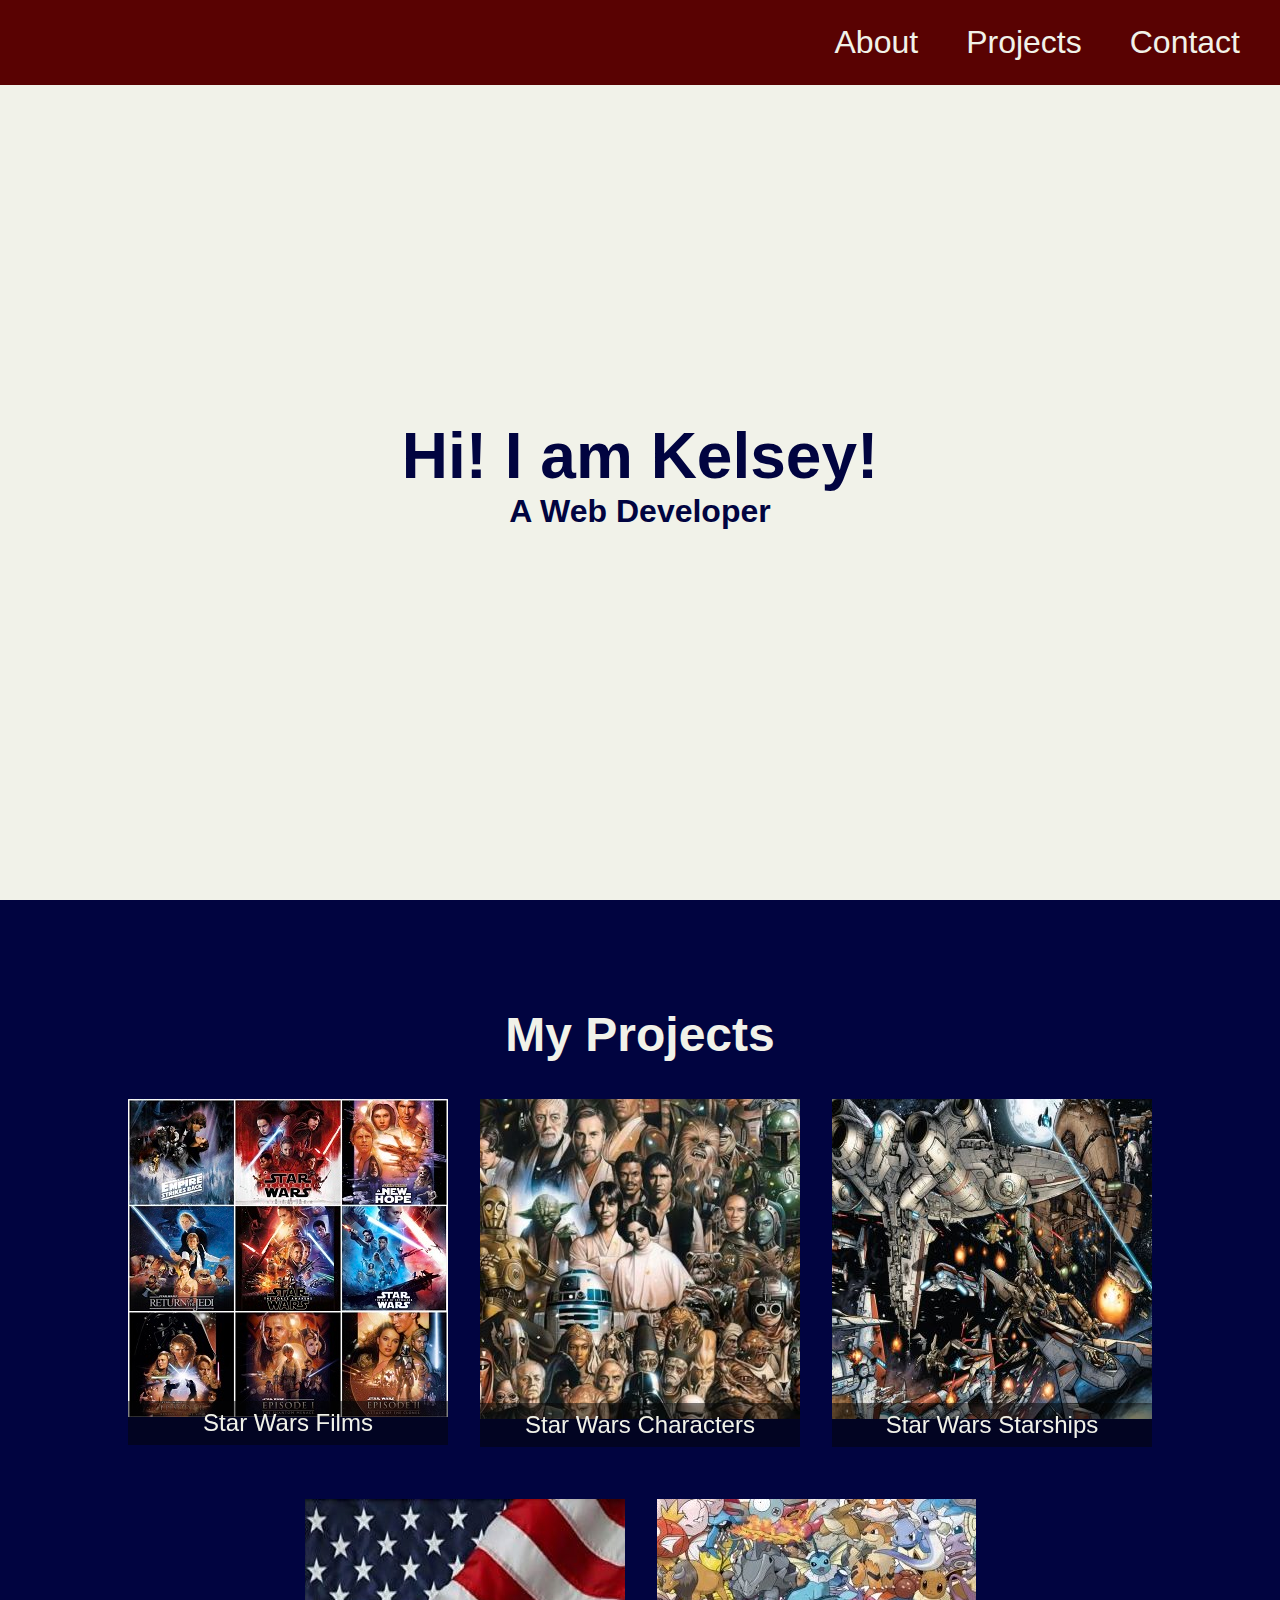
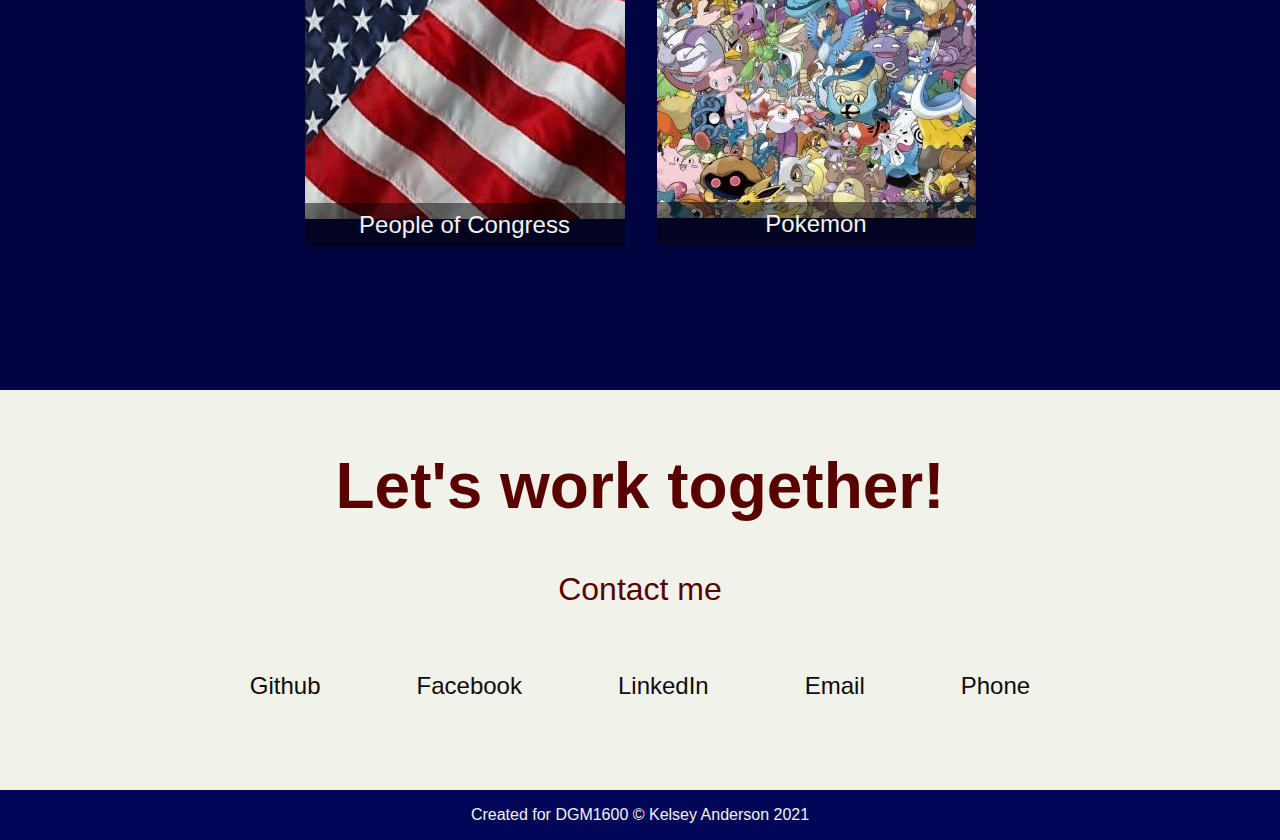
<file: index.html>
<!DOCTYPE html>
<html lang="en">
<head>
    <meta charset="UTF-8">
    <meta http-equiv="X-UA-Compatible" content="IE=edge">
    <meta name="viewport" content="width=device-width, initial-scale=1.0">
    <link
    rel="stylesheet"
    href="https://use.fontawesome.com/releases/v5.8.2/css/all.css"
    integrity="sha384-oS3vJWv+0UjzBfQzYUhtDYW+Pj2yciDJxpsK1OYPAYjqT085Qq/1cq5FLXAZQ7Ay"
    crossorigin="anonymous"
    />
    <link rel="stylesheet" href="index.css">
    <title>Kelsey's Portfolio</title>
</head>
<body>
    <nav id="navbar">
        <ul class="nav-list">
            <li><a href="#welcome-section">About</a></li>
            <li><a href="#projects">Projects</a></li>
            <li><a href="#contact">Contact</a></li>
        </ul>
    </nav>
    <section id="welcome-section">
        <h1>Hi! I am Kelsey!</h1>
        <h4>A Web Developer</h4>
    </section>
    <section id="projects">
        <div>
        <h1 class="projects-section-header">My Projects</h1>
        </div>
        <div class="projects-grid">
            <div>
            <a class="project-tile" href="/films/index.html">
                <figure>
                    <img src="/Images/filmsEdited.jpg"/>
                    <figcaption>Star Wars Films</figcaption>
                </figure>
            </a>
            <a class="project-tile" href="/characters/">
                <figure>
                    <img src="/Images/charactersEdited.jpg"/>
                    <figcaption>Star Wars Characters</figcaption>
                </figure>
            </a>
            <a class="project-tile" href="/starships/">
                <figure>
                    <img src="/Images/starshipsEdited.jpg"/>
                    <figcaption>Star Wars Starships</figcaption>
                </figure>
            </a>
        </div>
        <div class=>
            <a class="project-tile" href="/congress/">
                <figure>
                    <img src="/Images/flagreEdited.jpg"/>
                    <figcaption>People of Congress</figcaption>
                </figure>
            </a>
            <a class="project-tile" href="/pokemon/">
                <figure>
                    <img src="/Images/pokemonresized.jpeg"/>
                    <figcaption>Pokemon</figcaption>
                </figure>
            </a>
            <!-- <a class="project-tile" href="#">
                <figure>
                    <img src="/Images/filmsEdited.jpg"/>
                    <figcaption>My caption goes here</figcaption>
                </figure>
            </a> -->
            </div>
        </div>
    </section>
    <section id="contact">
        <h1>Let's work together!</h1>
        <p>Contact me</p>
        <div>
            <a id="profile-link" href="https://github.com/Kelsey-A" target="_blank"><i class="fab fa-github-square"></i> Github</a>
            <a id="profile-link" href="#"><i class="fab fa-facebook-square"></i> Facebook</a>
            <a id="profile-link" href="https://github.com/Kelsey-A" target="_blank"><i class="fab fa-linkedin"></i> LinkedIn</a>
            <a id="profile-link" href="#"><i class="fas fa-envelope-square"></i> Email</a>
            <a id="profile-link" href="#"><i class="fas fa-phone-square"></i> Phone</a>
        </div>
        
    </section>
    <footer>
        <p>Created for DGM1600 &copy Kelsey Anderson 2021</p>
    </footer>
</body>
</html>
</file>
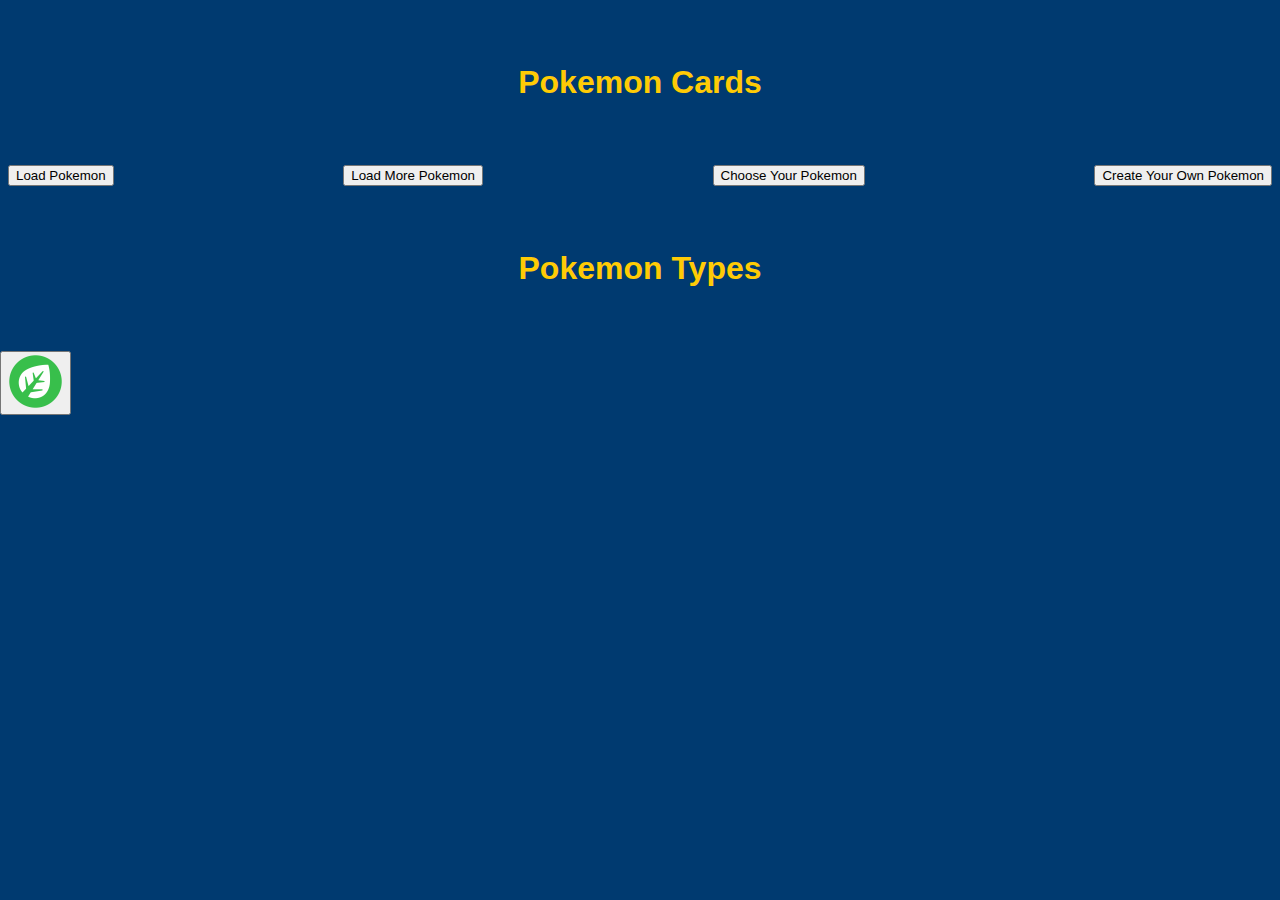
<file: pokemon/index.html>
<!DOCTYPE html>
<html lang="en">
<head>
    <meta charset="UTF-8">
    <meta http-equiv="X-UA-Compatible" content="IE=edge">
    <meta name="viewport" content="width=device-width, initial-scale=1.0">
    <link href="styles.css" rel="stylesheet"/>
    <title>Pokemon Cards</title>
</head>
<body>
    <header>
        <h1>Pokemon Cards</h1>
    <div class='buttons'>
        <button class='loadPokemon'>Load Pokemon</button>
        <button class='morePokemon'>Load More Pokemon</button>
        <button class='choosePokemon'>Choose Your Pokemon</button>
        <button class='newPokemon'>Create Your Own Pokemon</button>
    </div>
    <h1>Pokemon Types</h1>
    <div id = 'typeButtons'>
        <button class = 'grassButton'> <img src="/Images/grassRe.png"/></button>
    </div>
    </header>
    <main>
        <div class="pokeGrid"></div>
    </main>
    <footer></footer>
    <script src="pokecode.js" type="module"></script>
</body>
<body>
    
</body>
</html>
</file>
<file: index.css>
* {
    margin: 0; 
    font-family: "Bahnschrift", sans-serif;
}

html { 
    box-sizing: border-box;
    scroll-behavior: smooth;
}

a {
    text-decoration: none;
}

#navbar { 
display:flex;
position:fixed;
justify-content: flex-end;
width: 100%;
background-color: #590202;
}

.nav-list {
    display: flex;
    margin-right: 1rem;
    list-style-type: none;
}

.nav-list a {
    padding: 1.5rem;
    display: block;
    font-size: xx-large;
    color: #F1F2E9;
    transition: transform 0.3s ease-out;
}

.nav-list a:hover {
    background-color:#691313;
    transform: scale(1.1) translateY(10px);
}


#welcome-section {
    display: flex;
    flex-direction: column;
    justify-content: center;
    align-items: center;
    background-color:#F1F2E9;
    height: 100vh
}

#welcome-section h1{
    font-size: 4rem;
    color: #010440;
    padding-top: 3rem;
}

#welcome-section h4{
    font-size: 2rem;
    color: #010440;
}

.projects-grid {
    padding-bottom: 6.7rem;
    padding-top: 1rem;
    display: flex;
    flex-wrap: wrap;
    justify-content: center;
    background-color:#010440;
}


.projects-section-header {
color: #F1F2E9 ;
background-color: #010440;
text-align: center;
padding-top: 6.7rem;
padding-bottom: 0.3rem;
font-size: 3rem;
}

.projects-grid div {
    display: flex;
    flex-wrap: wrap;
    justify-content: center;
}

.project-tile {
    margin: 1rem;
} 

.project-tile:hover {
    transform: scale(1.2);
    transition: 0.5s ease-out;
}

.project-tile figcaption:hover {
    background-color: #590202;
}


figcaption {
    text-align: center;
    font-size: x-large;
    color: #F1F2E9;
    text-align: center;
    position: relative;
    top: -20px;
    background-color: rgba(3, 3, 3, 0.5);
    padding: 0.5rem;
}

#contact {
    display: flex;
    flex-direction: column;
    justify-content: center;
    align-items: center;
    height: 25rem;
    background-color:#F1F2E9;
}

#contact h1 {
    font-size: 4rem;
    padding: 3rem 0;
    color: #590202;
}

#contact p {
    font-size: 2rem;
    padding-bottom: 3rem;
    color: #590202;
}

#contact div {
    display: flex;
    justify-content: center;
    padding-bottom: 4rem;
}

#contact div a {
    margin: 0 2rem;
    font-size: x-large;
    transition: transform 0.3s ease-out;
    color:#0D0D0D;
    padding: 1rem;
}

#contact div a:hover {
    transform: scale(1.2) translateY(8px);
    background-color: #590202;
    color: #F1F2E9;
    
    /*<i class="fas fa-arrow-right"></i>*/
}

footer {
    display: flex;
    justify-content: center;
    padding: 1rem;
    font-size: 1.5rem;
    background-color:#020659;
}

footer p {
    color: #F1F2E9;
    font-size: 1rem;
}

@media (max-width: 75em) {
    nav {
        font-size: 80%;
    }
}

@media (max-width: 61.25em) {
    nav {
        font-size: 60%;
    }
}

@media (max-width: 75em) {
    html {
        font-size: 80%;
    }
}

@media (max-width: 61.25em) {
    html {
        font-size: 60%;
    }
}
</file>
<file: pokemon/styles.css>
* {
    margin: 0;
    box-sizing: border-box;
}

html {
    /* background-color: #3D7DCA; */
    background-color: #003A70;
    font-family: Arial, Helvetica, sans-serif;
}

h1 {
    display: flex;
    justify-content: center;
    margin: 2em;
    color: #FFCB05
}

h4 {
    margin: 1rem;
}

.buttons {
    color: #003A70;
    display: flex;
    flex-wrap: wrap;
    justify-content: space-between;
    margin: 0rem .5rem 1rem .5rem;
    font-size: .3rem;
    /* width: 4rem;
    height: 3rem; */
}

button:hover {
    background-color: #FFCB05;
    color: #003A70;
    transform: scale(1.1) translateY(3px);
    transition: transform 0.3s ease-out;

}

#typeButtons {
    width: .3rem;
}

.pokeGrid {
    display: flex;
    flex-wrap: wrap;
    justify-content: center;
}

.scene {
    width: 200px;
    height: 260px;
    margin: .5rem;
    perspective: 600px;
}


.card {
    width: 100%;
    height: 100%;
    transition: transform 1s;
    transform-style: preserve-3d;
    cursor: pointer;
    position: relative;
}

.cardFace {
    width: 100%;
    height: 100%;
    position: absolute;
    backface-visibility: hidden; 
} 

.card.is-flipped {
    transform: rotateY(180deg)
}

figcaption::first-letter {
    text-transform: capitalize;
    font-size: 150%;
}

figcaption {
    color:#003A70;
    text-align: center;
    padding-top: .7rem;
    line-height: 3em;
}

.back {
    /* background: #FFCB05; */
    transform: rotateY(180deg);
}

figure img {
    width: 200px;
}
</file>
